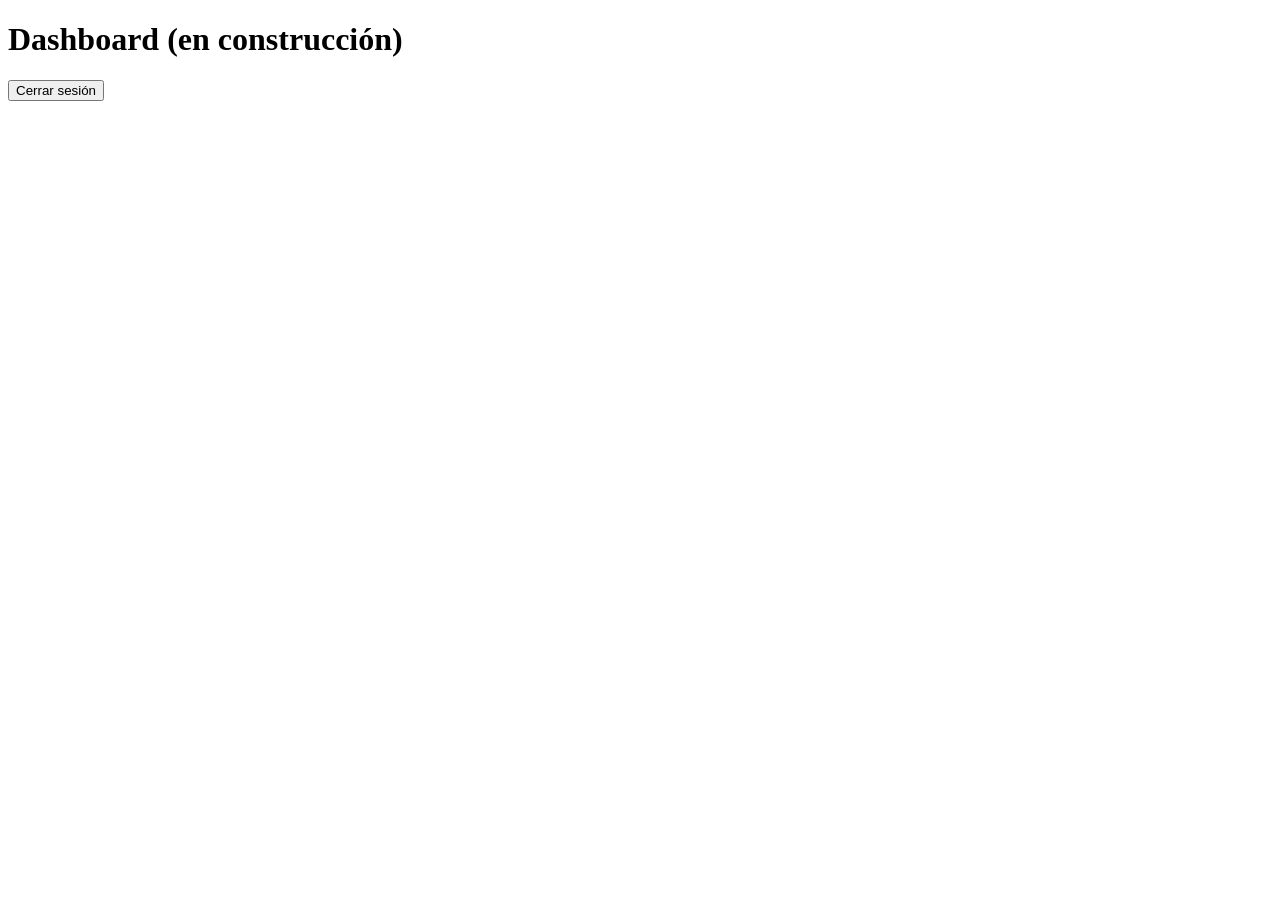
<file: frontend/dashboard.html>
<!DOCTYPE html>
<html lang="es">
<head>
  <meta charset="UTF-8">
  <title>AiLibrary - Dashboard</title>
</head>
<body>
  <h1>Dashboard (en construcción)</h1>
  <button id="logout-btn">Cerrar sesión</button>
  <script>
    document.getElementById('logout-btn').addEventListener('click', () => {
      localStorage.removeItem('token');
      window.location.href = 'index.html';
    });
  </script>
</body>
</html>
</file>
